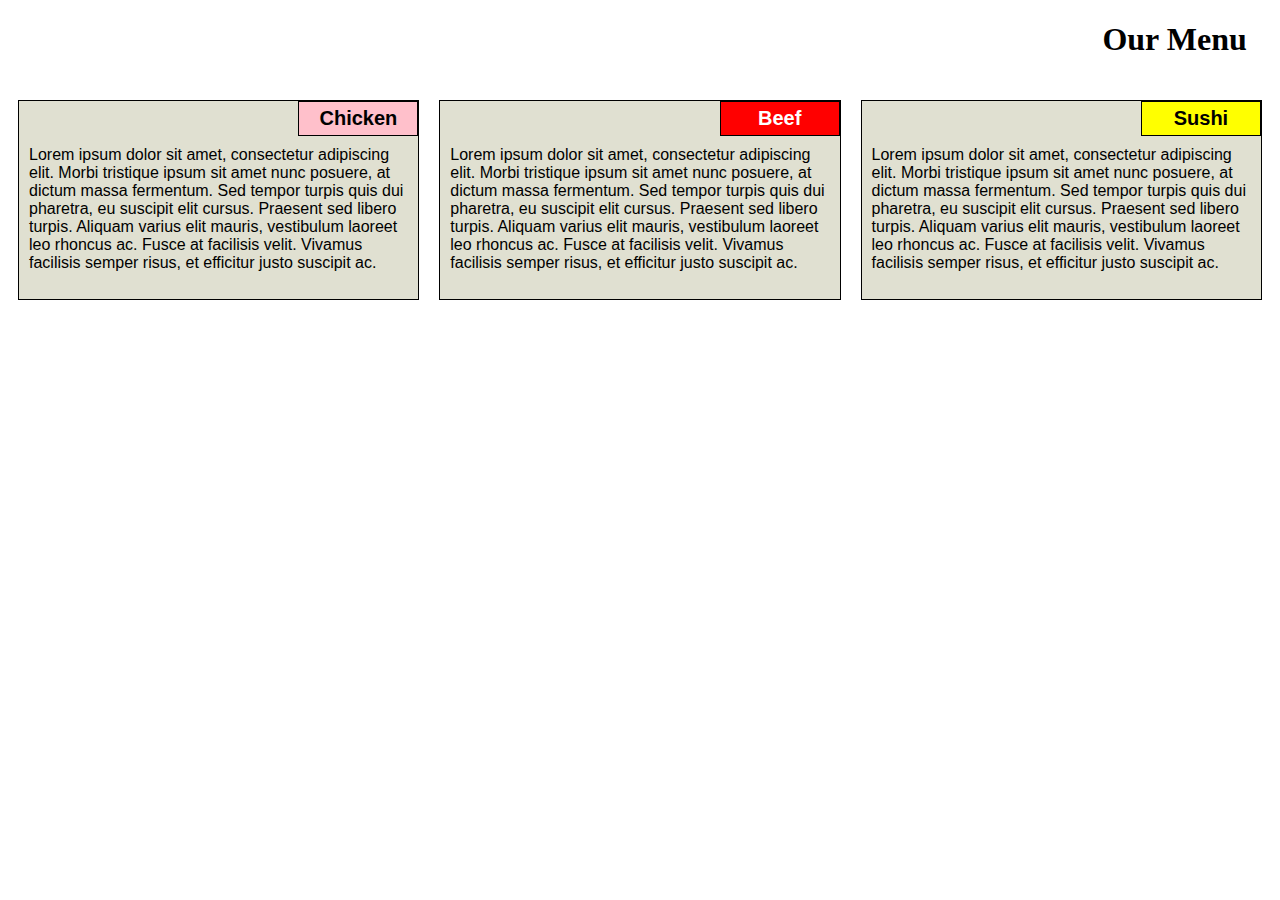
<file: module2-solution/index.html>
<!DOCTYPE html>
<html>
<head>
	<meta charset="utf-8">

	<meta name="viewport" content="width=device-width, initial-scale=1">

	<link rel="stylesheet" type="text/css" href="style.css">
	<title>Module 2 Solution</title>
</head>
<body>
	<h1>Our Menu</h1>
	<div class="row">
	<div class="container col-lg-4 col-md-6 col-sm-12">
		<section>
		<div id="chicken">
			Chicken
		</div>
		<p>
			Lorem ipsum dolor sit amet, consectetur adipiscing elit. Morbi tristique ipsum sit amet nunc posuere, at dictum massa fermentum. Sed tempor turpis quis dui pharetra, eu suscipit elit cursus. Praesent sed libero turpis. Aliquam varius elit mauris, vestibulum laoreet leo rhoncus ac. Fusce at facilisis velit. Vivamus facilisis semper risus, et efficitur justo suscipit ac. 
		</p>
		</section>
	</div>
	<div class="container col-lg-4 col-md-6 col-sm-12">
		<section>
		<div id="beef">
			Beef
		</div>
		<p>
			Lorem ipsum dolor sit amet, consectetur adipiscing elit. Morbi tristique ipsum sit amet nunc posuere, at dictum massa fermentum. Sed tempor turpis quis dui pharetra, eu suscipit elit cursus. Praesent sed libero turpis. Aliquam varius elit mauris, vestibulum laoreet leo rhoncus ac. Fusce at facilisis velit. Vivamus facilisis semper risus, et efficitur justo suscipit ac. 
		</p>
		</section>
	</div>
	<div class="container col-lg-4 col-md-12 col-sm-12">
		<section>
		<div id="sushi">
			Sushi
		</div>
		<p>
			Lorem ipsum dolor sit amet, consectetur adipiscing elit. Morbi tristique ipsum sit amet nunc posuere, at dictum massa fermentum. Sed tempor turpis quis dui pharetra, eu suscipit elit cursus. Praesent sed libero turpis. Aliquam varius elit mauris, vestibulum laoreet leo rhoncus ac. Fusce at facilisis velit. Vivamus facilisis semper risus, et efficitur justo suscipit ac. 
		</p>
		</section>
	</div>
	</div>
</body>
</html>
</file>
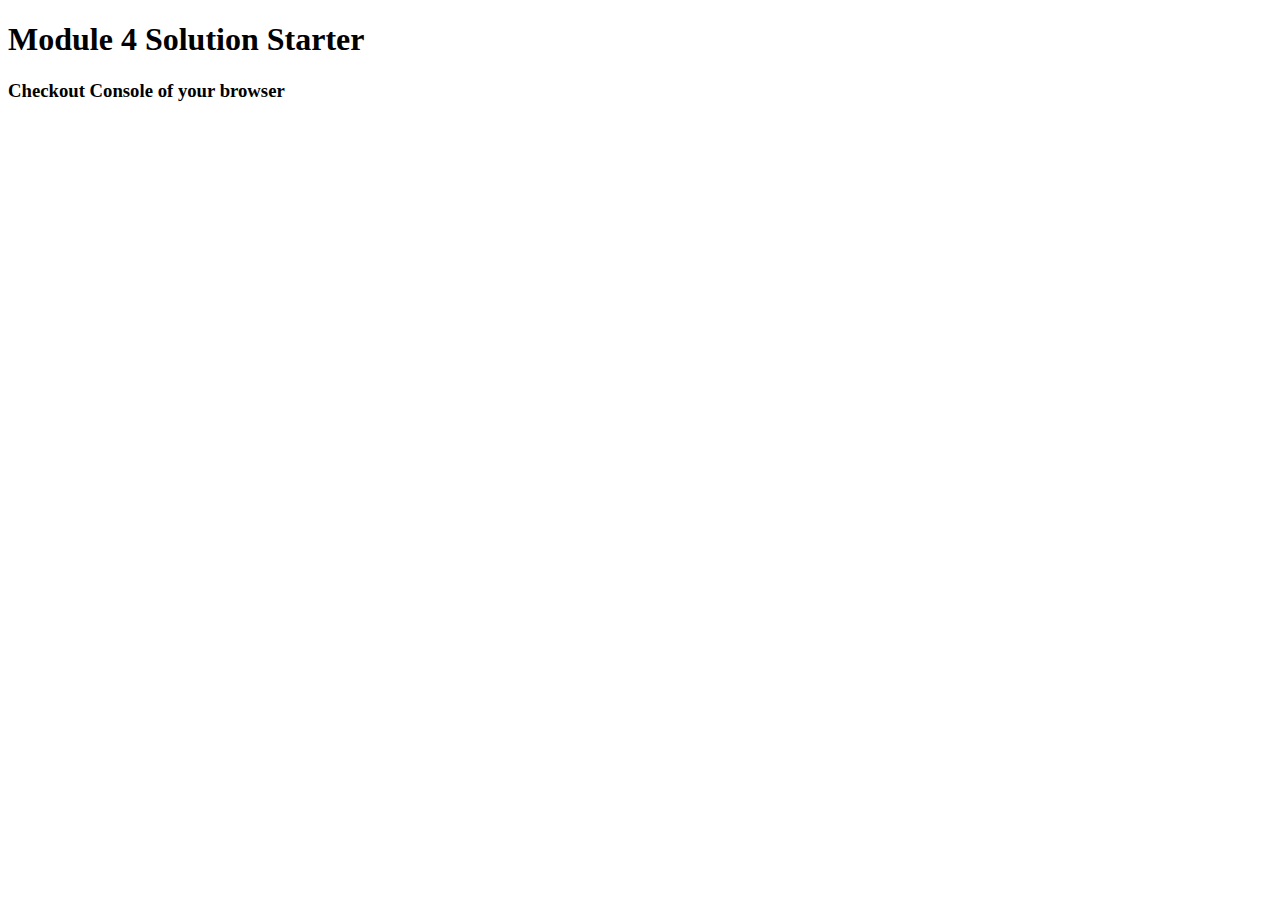
<file: module4-solution/index.html>
<!DOCTYPE html>
<html>
<head>
  <meta charset="utf-8">
  <title>Module 4 Solution Starter</title>
  <script>
    var names = []; // DO NOT REMOVE
  </script>
  <script src="SpeakHello.js"></script>
  <script src="SpeakGoodBye.js"></script>
  <script src="script.js"></script>
</head>
<body>
  <h1>Module 4 Solution Starter</h1>
  <h3>Checkout Console of your browser</h3>
</body>
</html>
</file>
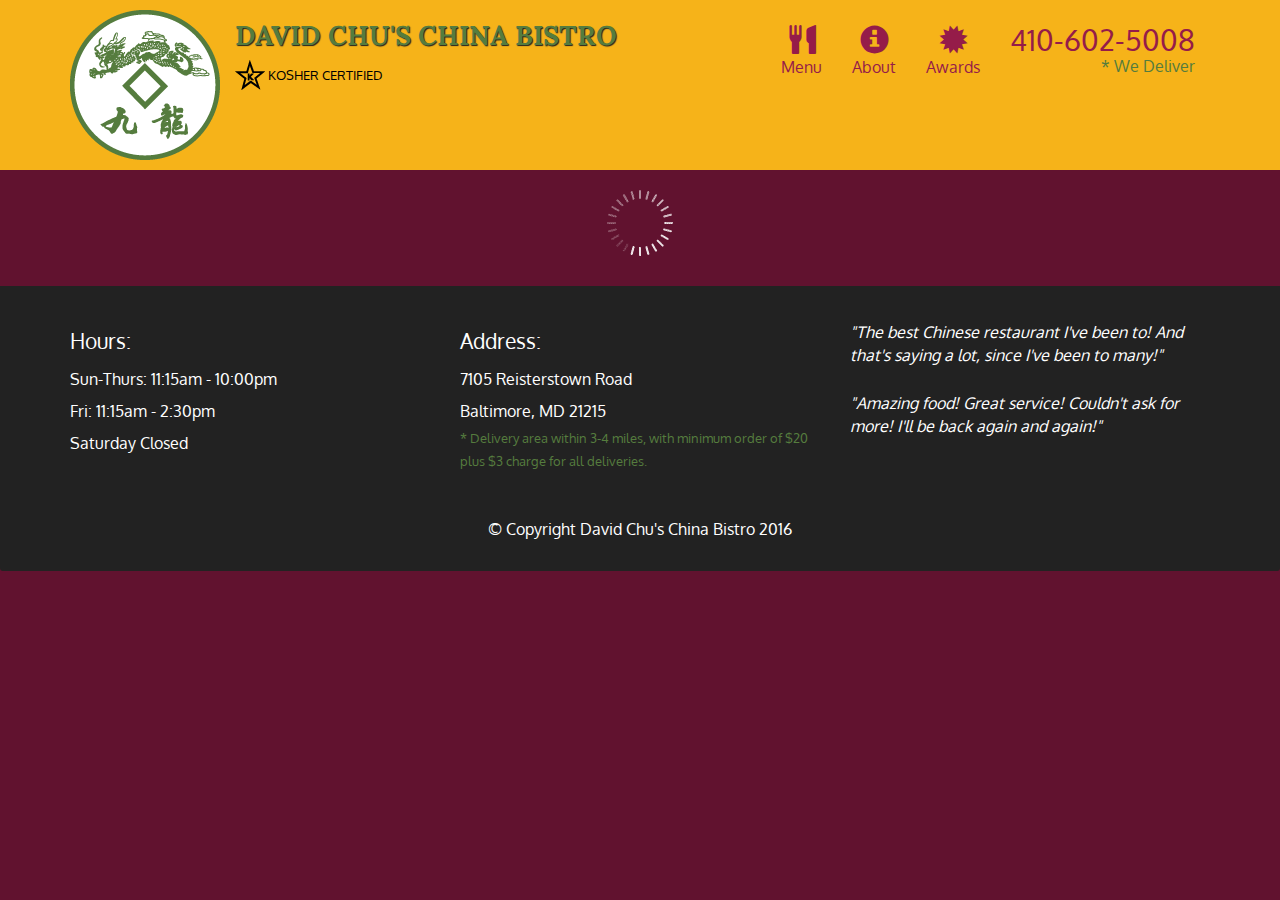
<file: module5-solution/index.html>
<!doctype html>
<html lang="en">
  <head>
    <meta charset="utf-8">
    <meta http-equiv="X-UA-Compatible" content="IE=edge">
    <meta name="viewport" content="width=device-width, initial-scale=1">
    <title>David Chu's China Bistro</title>
    <link rel="stylesheet" href="css/bootstrap.min.css">
    <link rel="stylesheet" href="css/styles.css">
    <link href='https://fonts.googleapis.com/css?family=Oxygen:400,300,700' rel='stylesheet' type='text/css'>
    <link href='https://fonts.googleapis.com/css?family=Lora' rel='stylesheet' type='text/css'>
  </head>
<body>
  <header>
    <nav id="header-nav" class="navbar navbar-default">
      <div class="container">
        <div class="navbar-header">
          <a href="index.html" class="pull-left visible-md visible-lg">
            <div id="logo-img" alt="Logo image"></div>
          </a>

          <div class="navbar-brand">
            <a href="index.html"><h1>David Chu's China Bistro</h1></a>
            <p>
              <img src="images/star-k-logo.png" alt="Kosher certification">
              <span>Kosher Certified</span>
            </p>
          </div>

          <button id="navbarToggle" type="button" class="navbar-toggle collapsed" data-toggle="collapse" data-target="#collapsable-nav" aria-expanded="false">
            <span class="sr-only">Toggle navigation</span>
            <span class="icon-bar"></span>
            <span class="icon-bar"></span>
            <span class="icon-bar"></span>
          </button>
        </div>
        
        <div id="collapsable-nav" class="collapse navbar-collapse">
           <ul id="nav-list" class="nav navbar-nav navbar-right">
            <li id="navHomeButton" class="visible-xs active">
              <a href="index.html">
                <span class="glyphicon glyphicon-home"></span> Home</a>
            </li>
            <li id="navMenuButton">
              <a href="#" onclick="$dc.loadMenuCategories();">
                <span class="glyphicon glyphicon-cutlery"></span><br class="hidden-xs"> Menu</a>
            </li>
            <li>
              <a href="#">
                <span class="glyphicon glyphicon-info-sign"></span><br class="hidden-xs"> About</a>
            </li>
            <li>
              <a href="#">
                <span class="glyphicon glyphicon-certificate"></span><br class="hidden-xs"> Awards</a>
            </li>
            <li id="phone" class="hidden-xs">
              <a href="tel:410-602-5008">
                <span>410-602-5008</span></a><div>* We Deliver</div>
            </li>
          </ul><!-- #nav-list -->
        </div><!-- .collapse .navbar-collapse -->
      </div><!-- .container -->
    </nav><!-- #header-nav -->
  </header>

  <div id="call-btn" class="visible-xs">
    <a class="btn" href="tel:410-602-5008">
    <span class="glyphicon glyphicon-earphone"></span>
    410-602-5008
    </a>
  </div>
  <div id="xs-deliver" class="text-center visible-xs">* We Deliver</div>

  <div id="main-content" class="container"></div>

  <footer class="panel-footer">
    <div class="container">
      <div class="row">
        <section id="hours" class="col-sm-4">
          <span>Hours:</span><br>
          Sun-Thurs: 11:15am - 10:00pm<br>
          Fri: 11:15am - 2:30pm<br>
          Saturday Closed
          <hr class="visible-xs">
        </section>
        <section id="address" class="col-sm-4">
          <span>Address:</span><br>
          7105 Reisterstown Road<br>
          Baltimore, MD 21215
          <p>* Delivery area within 3-4 miles, with minimum order of $20 plus $3 charge for all deliveries.</p>
          <hr class="visible-xs">
        </section>
        <section id="testimonials" class="col-sm-4">
          <p>"The best Chinese restaurant I've been to! And that's saying a lot, since I've been to many!"</p>
          <p>"Amazing food! Great service! Couldn't ask for more! I'll be back again and again!"</p>
        </section>
      </div>
      <div class="text-center">&copy; Copyright David Chu's China Bistro 2016</div>
    </div>
  </footer>

  <!-- jQuery (Bootstrap JS plugins depend on it) -->
  <script src="js/jquery-2.1.4.min.js"></script>
  <script src="js/bootstrap.min.js"></script>
  <script src="js/ajax-utils.js"></script>
  <script src="js/script.js"></script>
</body>
</html>
</file>
<file: module2-solution/style.css>
* {
	box-sizing: border-box;
}

h1 {
	font-family: Brushstroke, fantasy;
	color: #000000;
	margin-right: 2%;
	text-align: right;
}

body {
	background-color: #ffffff;

}

p {
	padding: 10px;
	margin: 0;
}

.container {
	border: none;
	margin-left: auto;
	margin-right: auto;
	margin-top: 10px;
	margin-bottom: 10px;
	padding: 10px;
}

section {
	border:	1px solid black;
	background-color:#e0e0d1;
	width: 100%;
	height: 200px;
	font-family: Helvetica;
	color: black;
	position: relative;
	overflow: auto;
}

#chicken {
	border: 1px solid black;
	text-align: center;
	width: 30%;
	margin-left: 70%;
	font-family: Georgia,sans-serif;
	font-weight: bold;
	font-size: 125%;
	margin-bottom: 0;
	margin-top: 0;
	padding: 5px;
	background-color: pink;
}

#beef {
	border: 1px solid black;
	text-align: center;
	width: 30%;
	margin-left: 70%;
	font-family: Georgia,sans-serif;
	font-weight: bold;
	font-size: 125%;
	margin-bottom: 0;
	margin-top: 0;
	padding: 5px;
	background-color:red;
	color: white;
}

#sushi {
	border: 1px solid black;
	text-align: center;
	width: 30%;
	margin-left: 70%;
	font-family: Georgia,sans-serif;
	font-weight: bold;
	font-size: 125%;
	margin-bottom: 0;
	margin-top: 0;
	background-color:yellow;
	padding: 5px;
}

.row {
	width: 100%;
}

/* Desktop view */

@media (min-width: 992px) {
   .col-lg-4, .col-lg-6, .col-lg-12 {
    float: left;
  }

 
  .col-lg-4 {
    width: 33.33%;
  }
  
  .col-lg-6 {
    width: 50%;
  }
 
  .col-lg-12 {
    width: 100%;
  }

}

/* Tablet view */

@media (min-width: 768px) and (max-width: 991px) {
  .col-md-4,  .col-md-6,  .col-md-12 {
    float: left;
  }

  
  .col-md-4 {
    width: 33.33%;
  }
 
  .col-md-6 {
    width: 50%;
  }
  
  .col-md-12 {
    width: 100%;
  }
}

/* Mobile view */

@media (max-width: 768px) {
 .col-sm-4, .col-sm-6,  .col-sm-12 {
 	float: left;
  }

 
  .col-sm-4 {
    width: 33.33%;
  }

  .col-sm-6 {
    width: 50%;
  }
 

  .col-sm-12 {
    width: 100%;
  }
}
</file>
<file: module5-solution/css/styles.css>
body {
  font-size: 16px;
  color: #fff;
  background-color: #61122f;
  font-family: 'Oxygen', sans-serif;
}

/** HEADER **/
#header-nav {
  background-color: #f6b319;
  border-radius: 0;
  border: 0;
}

#logo-img {
  background: url('../images/restaurant-logo_large.png') no-repeat;
  width: 150px;
  height: 150px;
  margin: 10px 15px 10px 0;
}

.navbar-brand {
  padding-top: 25px;
}
.navbar-brand h1 { /* Restaurant name */
  font-family: 'Lora', serif;
  color: #557c3e;
  font-size: 1.5em;
  text-transform: uppercase;
  font-weight: bold;
  text-shadow: 1px 1px 1px #222;
  margin-top: 0;
  margin-bottom: 0;
  line-height: .75;
}
.navbar-brand a:hover, .navbar-brand a:focus {
  text-decoration: none;
}
.navbar-brand p { /* Kosher cert */
  color: #000;
  text-transform: uppercase;
  font-size: .7em;
  margin-top: 15px;
}
.navbar-brand p span { /* Star-K */
  vertical-align: middle;
}

#nav-list {
  margin-top: 10px;
}
#nav-list a {
  color: #951C49;
  text-align: center;
}
#nav-list a:hover {
  background: #E7E7E7;
}
#nav-list a span {
  font-size: 1.8em;
}

#phone {
  margin-top: 5px;
}
#phone a { /* Phone number */
  text-align: right;
  padding-bottom: 0;
}
#phone div { /* We Deliver */
  color: #557c3e;
  text-align: right;
  padding-right: 15px;
}

.navbar-header button.navbar-toggle, .navbar-header .icon-bar {
  border: 1px solid #61122f;
}
.navbar-header button.navbar-toggle {
  clear: both;
  margin-top: -30px;
}
/* END HEADER */

/* FOOTER */
.panel-footer {
  margin-top: 30px;
  padding-top: 35px;
  padding-bottom: 30px;
  background-color: #222;
  border-top: 0;
}
.panel-footer div.row {
  margin-bottom: 35px;
}
#hours, #address {
  line-height: 2;
}
#hours > span, #address > span {
  font-size: 1.3em;
}
#address p {
  color: #557c3e;
  font-size: .8em;
  line-height: 1.8;
}
#testimonials {
  font-style: italic;
}
#testimonials p:nth-child(2) {
  margin-top: 25px;
}
/* END FOOTER */



/* HOME PAGE */
.container .jumbotron {
  box-shadow: 0 0 50px #3F0C1F;
  border: 2px solid #3F0C1F;
}

#menu-tile, #specials-tile, #map-tile {
  height: 250px;
  width: 100%;
  margin-bottom: 15px;
  position: relative;
  border: 2px solid #3F0C1F;
  overflow: hidden;
}
#menu-tile:hover, #specials-tile:hover, #map-tile:hover {
  box-shadow: 0 1px 5px 1px #cccccc;
}
#menu-tile {
  background: url('../images/menu-tile.jpg') no-repeat;
  background-position: center;
}
#specials-tile {
  background: url('../images/specials-tile.jpg') no-repeat;
  background-position: center;
}
#menu-tile span, #specials-tile span, #map-tile span {
  position: absolute;
  bottom: 0;
  right: 0;
  width: 100%;
  text-align: center;
  font-size: 1.6em;
  text-transform: uppercase;
  background-color: #000;
  color: #fff;
  opacity: .8;
}
/* END HOME PAGE */

/* MENU CATEGORIES PAGE */
.category-tile { 
  position: relative;
  border: 2px solid #3F0C1F;
  overflow: hidden;
  width: 200px;
  height: 200px;
  margin: 0 auto 15px;
}
.category-tile span {
  position: absolute;
  bottom: 0;
  right: 0;
  width: 100%;
  text-align: center;
  font-size: 1.2em;
  text-transform: uppercase;
  background-color: #000;
  color: #fff;
  opacity: .8;
}
.category-tile:hover {
  box-shadow: 0 1px 5px 1px #cccccc;
}

#menu-categories-title + div {
  margin-bottom: 50px;
}
/* END MENU CATEGORIES PAGE */

/* SINGLE CATEGORY PAGE */
.menu-item-tile {
  margin-bottom: 25px;
}
.menu-item-tile hr {
  width: 80%;
}
.menu-item-tile .menu-item-price {
  font-size: 1.1em;
  text-align: right;
  margin-top: -15px;
  margin-right: -15px;
}
.menu-item-tile .menu-item-price span {
  font-size: .6em;
}
.menu-item-photo {
  position: relative;
  border: 2px solid #3F0C1F; 
  overflow: hidden;
  padding: 0;
  margin-right: -15px;
  margin-left: auto;
  margin-bottom: 20px;
  max-width: 250px;
}
.menu-item-photo div {
  position: absolute;
  bottom: 0;
  right: 0;
  width: 80px;
  background-color: #557c3e;
  text-align: center;
}
.menu-item-description {
  padding-right: 30px;
}
h3.menu-item-title {
  margin: 0 0 10px;
}
.menu-item-details {
  font-size: .9em;
  font-style: italic;
}
/* END SINGLE CATEGORY PAGE */


/********** Large devices only **********/
@media (min-width: 1200px) {
  .container .jumbotron {
    background: url('../images/jumbotron_1200.jpg') no-repeat;
    height: 675px;
  }
}

/********** Medium devices only **********/
@media (min-width: 992px) and (max-width: 1199px) {
  /* Header */
  #logo-img {
    background: url('../images/restaurant-logo_medium.png') no-repeat;
    width: 100px;
    height: 100px;
    margin: 5px 5px 5px 0;
  }
  /* End Header */

  /* Home Page */
  .container .jumbotron {
    background: url('../images/jumbotron_992.jpg') no-repeat;
    height: 558px;
  }
  /* End Home Page */
}

/********** Small devices only **********/
@media (min-width: 768px) and (max-width: 991px) {
  /* Home Page */
  .container .jumbotron {
    background: url('../images/jumbotron_768.jpg') no-repeat;
    height: 432px;
  }
  /* End Home Page */
}

/********** Extra small devices only **********/
@media (max-width: 767px) {
  /* Header */
  .navbar-brand {
    padding-top: 10px;
    height: 80px;
  }
  .navbar-brand h1 { /* Restaurant name */
    padding-top: 10px;
    font-size: 5vw; /* 1vw = 1% of viewport width */
  }
  .navbar-brand p { /* Kosher cert */
    font-size: .6em;
    margin-top: 12px;
  }
  .navbar-brand p img { /* Star-K */
    height: 20px;
  }

  #collapsable-nav a { /* Collapsed nav menu text */
    font-size: 1.2em;
  }
  #collapsable-nav a span { /* Collapsed nav menu glyph */
    font-size: 1em;
    margin-right: 5px;
  }

  #call-btn > a {
    font-size: 1.5em;
    display: block;
    margin: 0 20px;
    padding: 10px;
    border: 2px solid #fff;
    background-color: #f6b319;
    color: #951c49;
  }
  #xs-deliver {
    margin-top: 5px;
    font-size: .7em;
    letter-spacing: .1em;
    text-transform: uppercase;
  }
  /* End Header */

  /* Footer */
  .panel-footer section {
    margin-bottom: 30px;
    text-align: center;
  }
  .panel-footer section:nth-child(3) {
    margin-bottom: 0; /* margin already exists on the whole row */
  }
  .panel-footer section hr {
    width: 50%;
  }
  /* End Footer */

  /* Home Page */
  .container .jumbotron {
    margin-top: 30px;
    padding: 0;
  }
  #menu-tile, #specials-tile {
    width: 360px;
    margin: 0 auto 15px;
  }

  .menu-item-photo {
    margin-right: auto;
  }
  .menu-item-tile .menu-item-price {
    text-align: center;
  }
  .menu-item-description {
    text-align: center;;
  }
}


/********** Super extra small devices Only :-) (e.g., iPhone 4) **********/
@media (max-width: 479px) {
  /* Header */
  .navbar-brand h1 { /* Restaurant name */
    padding-top: 5px;
    font-size: 6vw;
  }
  /* End Header */
  
  /* Home page */
  #menu-tile, #specials-tile {
    width: 280px;
    margin: 0 auto 15px;
  }

  .col-xxs-12 {
    position: relative;
    min-height: 1px;
    padding-right: 15px;
    padding-left: 15px;
    float: left;
    width: 100%;
  }
}
</file>
